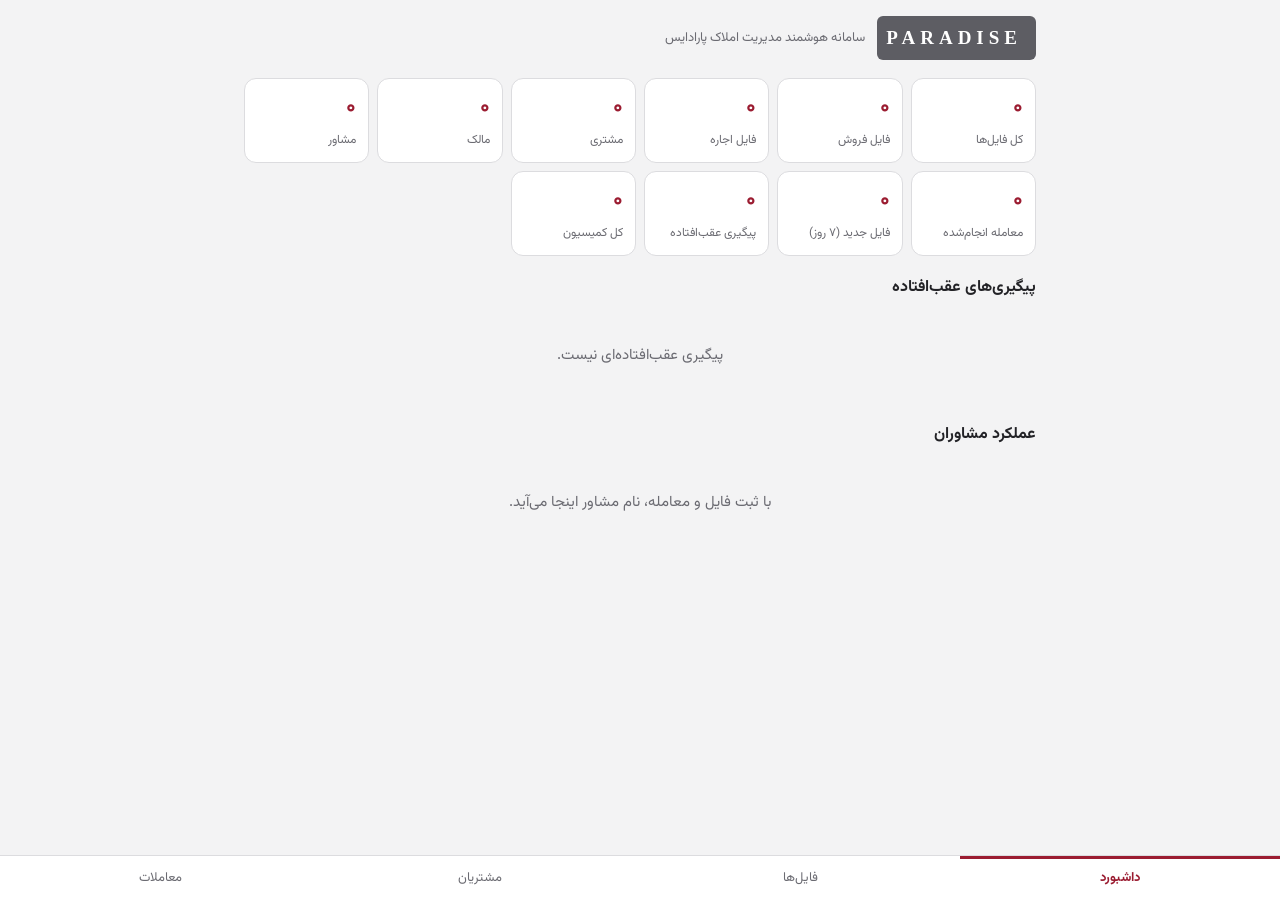
<file: index.html>
<!DOCTYPE html>
<html lang="fa" dir="rtl">
<head>
<meta charset="utf-8">
<meta name="viewport" content="width=device-width, initial-scale=1, viewport-fit=cover">
<title>پارادایس | سامانه هوشمند مدیریت املاک</title>
<link rel="stylesheet" href="https://fonts.googleapis.com/css2?family=Vazirmatn:wght@400;500;700;900&display=swap">
<style>
:root{--bg:#f3f3f4;--sf:#fff;--ink:#222226;--mut:#6b6b72;--ln:#dcdcdf;--br:#9b1c31;--bi:#fff;--gr:#5d5d63;--ok:#2e7d4f;--wn:#b9770e;--dn:#b3261e;
box-sizing:border-box;padding-top:env(safe-area-inset-top,0px);padding-bottom:env(safe-area-inset-bottom,0px)}
@media (prefers-color-scheme:dark){:root:not([data-theme="light"]){--bg:#161618;--sf:#212125;--ink:#ececef;--mut:#a0a0a8;--ln:#38383e;--br:#e0687b;--bi:#2a0a10;--gr:#8a8a92;--ok:#58c58a;--wn:#e9a84a;--dn:#ee7b6e}}
:root[data-theme="dark"]{--bg:#161618;--sf:#212125;--ink:#ececef;--mut:#a0a0a8;--ln:#38383e;--br:#e0687b;--bi:#2a0a10;--gr:#8a8a92;--ok:#58c58a;--wn:#e9a84a;--dn:#ee7b6e}
html{scroll-padding-top:env(safe-area-inset-top,0px);color-scheme:light dark}
*{box-sizing:border-box}
body{margin:0;background:var(--bg);color:var(--ink);font-family:"Vazirmatn",Tahoma,sans-serif;line-height:1.7;font-size:15px}
.w{max-width:820px;margin:0 auto;padding:0 14px 150px}
.logo{display:flex;align-items:center;gap:12px;padding:16px 0 10px}
.mark{background:var(--gr);color:#fff;font-family:Georgia,"Times New Roman",serif;font-weight:700;letter-spacing:5px;font-size:19px;padding:6px 14px 6px 9px;border-radius:6px;direction:ltr}
.logo span{color:var(--mut);font-size:13px}
.g{display:grid;grid-template-columns:repeat(auto-fit,minmax(120px,1fr));gap:8px;margin:8px 0 14px}
.k{background:var(--sf);border:1px solid var(--ln);border-radius:12px;padding:10px 12px}
.k b{display:block;font-size:22px;color:var(--br)}.k span{font-size:12px;color:var(--mut)}
h2{font-size:16px;margin:18px 0 8px}
input,select,textarea{font:inherit;color:var(--ink);background:var(--sf);border:1px solid var(--ln);border-radius:10px;padding:9px 12px;width:100%}
:focus-visible{outline:2px solid var(--br);outline-offset:2px}
.bar{position:sticky;top:env(safe-area-inset-top,0px);background:var(--bg);padding:6px 0 8px;z-index:4}
.ch{display:flex;gap:6px;margin-top:6px;overflow-x:auto}
.c{flex:none;border:1px solid var(--ln);background:var(--sf);color:var(--ink);border-radius:999px;padding:3px 14px;font:inherit;font-size:13px;cursor:pointer}
.c[aria-pressed="true"]{background:var(--br);color:var(--bi);border-color:var(--br)}
.r{background:var(--sf);border:1px solid var(--ln);border-inline-start:5px solid var(--br);border-radius:12px;padding:11px 14px;margin-bottom:9px;cursor:pointer}
.r.late{border-inline-start-color:var(--dn)}
.t{display:flex;justify-content:space-between;gap:8px}.t h3{margin:0;font-size:16px}
.tg{flex:none;font-size:12px;border:1px solid currentColor;border-radius:99px;padding:0 10px;color:var(--gr)}
.tg.active,.tg.ok{color:var(--ok)}.tg.talk{color:var(--wn)}.tg.late{color:var(--dn)}
.m{color:var(--mut);font-size:13px}.p{font-weight:700;color:var(--br);margin-top:3px}
.f{display:flex;justify-content:space-between;font-size:13px;color:var(--mut);margin-top:3px}
.f a{color:var(--br);text-decoration:none;font-weight:500}
.e{text-align:center;color:var(--mut);padding:34px 10px}
table{width:100%;border-collapse:collapse;background:var(--sf);border:1px solid var(--ln);border-radius:10px;font-size:13px}
td,th{padding:6px 8px;text-align:start;border-bottom:1px solid var(--ln)}th{color:var(--mut);font-weight:500}
nav{position:fixed;inset-inline:0;bottom:0;background:var(--sf);border-top:1px solid var(--ln);display:flex;padding-bottom:env(safe-area-inset-bottom,0px);z-index:6}
nav button{flex:1;border:0;background:none;color:var(--mut);font:inherit;font-size:13px;padding:11px 0;cursor:pointer}
nav button[aria-current="true"]{color:var(--br);font-weight:700;box-shadow:inset 0 3px 0 var(--br)}
.fab{position:fixed;inset-inline-start:14px;bottom:calc(64px + env(safe-area-inset-bottom,0px));background:var(--br);color:var(--bi);border:0;border-radius:99px;padding:12px 20px;font:inherit;font-weight:700;box-shadow:0 6px 16px rgba(0,0,0,.3);cursor:pointer;z-index:5}
dialog{border:0;border-radius:16px;padding:0;width:min(580px,95vw);background:var(--sf);color:var(--ink);max-height:92vh}
dialog::backdrop{background:rgba(20,10,12,.55)}
#fm{padding:16px;display:grid;grid-template-columns:1fr 1fr;gap:9px}
#fm h2{grid-column:1/-1;margin:0}
label{font-size:13px;color:var(--mut);display:block}.fl{grid-column:1/-1}
.a{grid-column:1/-1;display:flex;gap:8px;flex-wrap:wrap}
.b{font:inherit;border-radius:10px;padding:9px 16px;border:1px solid var(--ln);background:var(--sf);color:var(--ink);cursor:pointer}
.b.p{background:var(--br);color:var(--bi);border-color:var(--br);font-weight:700}.b.d{color:var(--dn)}
.res{grid-column:1/-1;background:var(--bg);border-radius:10px;padding:10px;font-size:14px;white-space:pre-wrap}
.th{display:flex;gap:6px;flex-wrap:wrap;margin-top:6px}.th div{position:relative}.th img{width:84px;height:84px;object-fit:cover;border-radius:8px;display:block}.th button{position:absolute;top:3px;inset-inline-start:3px;border:0;border-radius:99px;width:22px;height:22px;background:rgba(0,0,0,.65);color:#fff;cursor:pointer;line-height:1}.ri{width:100%;height:150px;object-fit:cover;border-radius:8px;margin-bottom:6px;display:block}
@media (max-width:480px){#fm{grid-template-columns:1fr}}
</style>
</head>
<body>
<div class="w">
  <div class="logo"><div class="mark">PARADISE</div><span>سامانه هوشمند مدیریت املاک پارادایس</span></div>
  <div id="v"></div>
</div>
<button class="fab" id="add">+ ثبت جدید</button>
<nav id="nv"></nav>
<dialog id="dg"><div id="fm"></div></dialog>

<script>
(function(){
var $=function(i){return document.getElementById(i)};
var fa=function(n){return Number(n).toLocaleString('fa-IR')};
function mny(n){n=Number(n);if(!n)return '';if(n>=1e9)return fa(+(n/1e9).toFixed(2))+' میلیارد ت';if(n>=1e6)return fa(+(n/1e6).toFixed(1))+' میلیون ت';return fa(n)+' ت'}
function esc(s){var d=document.createElement('div');d.textContent=s==null?'':String(s);return d.innerHTML}
var today=new Date().toISOString().slice(0,10);
var ST=[['active','فعال'],['talk','در مذاکره'],['done','بسته شد']];
var E={
files:{t:'فایل‌ها',f:[
 ['title','عنوان فایل','text',0,1],['kind','نوع ملک','select',['آپارتمان','زمین','مغازه / تجاری','دفتر کار','ویلا','کلنگی','مشارکت در ساخت']],
 ['deal','نوع معامله','select',[['sale','خرید و فروش'],['rent','رهن و اجاره']]],['addr','آدرس دقیق','text',0,1],
 ['landArea','متراژ زمین','number'],['buildArea','متراژ بنا','number'],['rooms','تعداد اتاق','number'],['floor','طبقه','number'],['floors','تعداد طبقات','number'],['year','سال ساخت','number'],
 ['deed','نوع سند','text'],['price','قیمت کل / رهن (تومان)','number'],['rent','اجاره ماهانه (تومان)','number'],['am','امکانات (پارکینگ، انباری، آسانسور…)','text',0,1],
 ['owner','نام مالک','text'],['phone','تلفن مالک','tel'],['adv','مشاور ثبت‌کننده','text'],['status','وضعیت','select',ST],['star','نشان‌شده','select',[['','خیر'],['1','بله']]],
 ['note','توضیحات و شرایط معامله','textarea',0,1]]},
clients:{t:'مشتریان',f:[
 ['name','نام','text'],['role','نقش','select',['خریدار','مستأجر','مالک','سرنخ فروش']],['phone','تلفن','tel'],['budget','بودجه (تومان)','number'],
 ['region','منطقه / محله موردنظر','text'],['area','متراژ موردنیاز','number'],['kind','نوع ملک درخواستی','select',['','آپارتمان','زمین','مغازه / تجاری','دفتر کار','ویلا','کلنگی','مشارکت در ساخت']],
 ['adv','مشاور مسئول','text'],['visit','تاریخ مراجعه','date'],['next','تاریخ پیگیری بعدی','date'],['log','تاریخچه تماس‌ها و مذاکرات','textarea',0,1]]},
deals:{t:'معاملات',f:[
 ['title','موضوع معامله','text',0,1],['date','تاریخ انجام','date'],['amt','مبلغ معامله (تومان)','number'],['buyer','خریدار / مستأجر','text'],['seller','فروشنده / مالک','text'],
 ['com','کمیسیون کل (تومان)','number'],['adv','مشاور','text'],['pct','سهم مشاور (درصد)','number'],['doc','بایگانی قرارداد (شماره یا توضیح)','text',0,1]]}
};
var D={files:[],clients:[],deals:[]},C={},tab='home',q='',fs='active',ed=null,ek=null,pics=[];
Object.keys(E).forEach(function(k){try{D[k]=JSON.parse(localStorage.getItem('pd-'+k)||'[]')}catch(e){}});
function put(k,it){var a=D[k],i=a.findIndex(function(x){return x.id===it.id});if(i>-1)a[i]=it;else a.unshift(it);
 if(C[k])C[k].doc(it.id).set(it).catch(function(){});else try{localStorage.setItem('pd-'+k,JSON.stringify(a))}catch(e){}}
function del(k,id){D[k]=D[k].filter(function(x){return x.id!==id});
 if(C[k])C[k].doc(id).delete().catch(function(){});else try{localStorage.setItem('pd-'+k,JSON.stringify(D[k]))}catch(e){}}
function lbl(f,v){var o=f[3];if(!o)return v;for(var i=0;i<o.length;i++){if(Array.isArray(o[i])){if(o[i][0]===v)return o[i][1]}else if(o[i]===v)return v}return v}
function pm(x){var a=+x.buildArea||+x.landArea;return a&&+x.price&&x.deal==='sale'?mny(x.price/a)+' / متر':''}
function share(d){var c=+d.com||0,a=Math.round(c*(+d.pct||0)/100);return [a,c-a]}

function row(k,x){
 var h='',late=false;
 if(k==='files'){var s=ST.find(function(a){return a[0]===x.status});
  h=(x.pics&&x.pics[0]?'<img class="ri" src="/_blob/'+esc(x.pics[0])+'" alt="">':'')+'<div class="t"><h3>'+(x.star?'★ ':'')+esc(x.title)+'</h3><span class="tg '+esc(x.status)+'">'+(s?s[1]:'')+'</span></div><div class="m">'+[x.deal==='rent'?'رهن و اجاره':'فروش',x.kind,x.buildArea?fa(x.buildArea)+' متر':'',x.rooms?fa(x.rooms)+' خوابه':'',x.addr].filter(Boolean).map(esc).join(' | ')+'</div>'
  +'<div class="p">'+(x.deal==='rent'?'رهن '+mny(x.price)+(x.rent?' | اجاره '+mny(x.rent):''):mny(x.price)+(pm(x)?' | '+pm(x):''))+'</div><div class="f"><span>'+esc(x.owner||'')+(x.adv?' | ثبت: '+esc(x.adv):'')+'</span>'+(x.phone?'<a dir="ltr" href="tel:'+esc(x.phone)+'">'+esc(x.phone)+'</a>':'')+'</div>'}
 if(k==='clients'){late=x.next&&x.next<today;
  h='<div class="t"><h3>'+esc(x.name)+'</h3><span class="tg '+(late?'late':'')+'">'+esc(x.role)+(late?' | پیگیری عقب‌افتاده':'')+'</span></div><div class="m">'+[x.budget?'بودجه '+mny(x.budget):'',x.region,x.area?fa(x.area)+' متر':'',x.kind].filter(Boolean).map(esc).join(' | ')+'</div><div class="f"><span>'+(x.next?'پیگیری: '+new Date(x.next).toLocaleDateString('fa-IR'):'')+'</span>'+(x.phone?'<a dir="ltr" href="tel:'+esc(x.phone)+'">'+esc(x.phone)+'</a>':'')+'</div>'}
 if(k==='deals'){var s2=share(x);
  h='<div class="t"><h3>'+esc(x.title)+'</h3><span class="tg ok">'+(x.date?new Date(x.date).toLocaleDateString('fa-IR'):'')+'</span></div><div class="m">'+esc(x.buyer||'')+' ⟷ '+esc(x.seller||'')+'</div><div class="p">'+mny(x.amt)+'</div><div class="f"><span>کمیسیون '+mny(x.com)+'</span><span>مشاور '+mny(s2[0])+' | دفتر '+mny(s2[1])+'</span></div>'}
 return '<div class="r'+(late?' late':'')+'" data-k="'+k+'" data-id="'+esc(x.id)+'">'+h+'</div>'}

function home(){
 var F=D.files,Cl=D.clients,De=D.deals,wk=Date.now()-6048e5;
 var advs={};F.forEach(function(x){if(x.adv){(advs[x.adv]=advs[x.adv]||{f:0,d:0,c:0}).f++}});
 De.forEach(function(x){if(x.adv){var a=advs[x.adv]=advs[x.adv]||{f:0,d:0,c:0};a.d++;a.c+=share(x)[0]}});
 var late=Cl.filter(function(c){return c.next&&c.next<today});
 var st=[[F.length,'کل فایل‌ها'],[F.filter(function(x){return x.deal==='sale'}).length,'فایل فروش'],[F.filter(function(x){return x.deal==='rent'}).length,'فایل اجاره'],
 [Cl.filter(function(c){return c.role!=='مالک'}).length,'مشتری'],[Cl.filter(function(c){return c.role==='مالک'}).length,'مالک'],[Object.keys(advs).length,'مشاور'],
 [De.length,'معامله انجام‌شده'],[F.filter(function(x){return (x.ts||0)>wk}).length,'فایل جدید (۷ روز)'],[late.length,'پیگیری عقب‌افتاده']];
 var tc=De.reduce(function(s,d){return s+(+d.com||0)},0);
 var h='<div class="g">'+st.map(function(s){return '<div class="k"><b>'+fa(s[0])+'</b><span>'+s[1]+'</span></div>'}).join('')+'<div class="k"><b>'+(mny(tc)||fa(0))+'</b><span>کل کمیسیون</span></div></div>';
 h+='<h2>پیگیری‌های عقب‌افتاده</h2>'+(late.length?late.map(function(c){return row('clients',c)}).join(''):'<div class="e">پیگیری عقب‌افتاده‌ای نیست.</div>');
 var ak=Object.keys(advs);
 h+='<h2>عملکرد مشاوران</h2>'+(ak.length?'<table><tr><th>مشاور</th><th>فایل</th><th>معامله</th><th>سهم کمیسیون</th></tr>'+ak.map(function(n){var a=advs[n];return '<tr><td>'+esc(n)+'</td><td>'+fa(a.f)+'</td><td>'+fa(a.d)+'</td><td>'+mny(a.c)+'</td></tr>'}).join('')+'</table>':'<div class="e">با ثبت فایل و معامله، نام مشاور اینجا می‌آید.</div>');
 return h}

function render(){
 $('nv').innerHTML=[['home','داشبورد'],['files','فایل‌ها'],['clients','مشتریان'],['deals','معاملات']].map(function(t){return '<button data-t="'+t[0]+'"'+(tab===t[0]?' aria-current="true"':'')+'>'+t[1]+'</button>'}).join('');
 $('add').style.display=tab==='home'?'none':'';
 if(tab==='home'){$('v').innerHTML=home();return}
 var list=D[tab].filter(function(x){
  if(tab==='files'&&fs!=='all'&&(fs==='done')!==(x.status==='done'))return false;
  return !q||JSON.stringify(x).toLowerCase().indexOf(q.toLowerCase())>-1});
 list.sort(function(a,b){return (b.ts||0)-(a.ts||0)});
 var h='<div class="bar"><input id="q" type="search" placeholder="جستجو در '+E[tab].t+'" value="'+esc(q)+'">'
 +(tab==='files'?'<div class="ch">'+[['active','فعال'],['done','بایگانی'],['all','همه']].map(function(c){return '<button class="c" data-s="'+c[0]+'" aria-pressed="'+(fs===c[0])+'">'+c[1]+'</button>'}).join('')+'</div>':'')+'</div>';
 h+=list.length?list.map(function(x){return row(tab,x)}).join(''):'<div class="e">موردی نیست. با «ثبت جدید» شروع کنید.</div>';
 var qq=$('q'),had=qq&&document.activeElement===qq;$('v').innerHTML=h;if(had){var n=$('q');n.focus();n.setSelectionRange(n.value.length,n.value.length)}}

function form(k,it){
 ek=k;ed=it||null;pics=(it&&it.pics)?it.pics.slice():[];var h='<h2>'+(it?'ویرایش':'ثبت')+' '+E[k].t.slice(0,-1==0?0:E[k].t.length)+'</h2>';
 E[k].f.forEach(function(f){var v=it&&it[f[0]]!=null?it[f[0]]:(f[0]==='status'?'active':(f[0]==='deal'&&k==='files'?'sale':''));
  var c='<label class="'+(f[4]||f[2]==='textarea'?'fl':'')+'">'+f[1];
  if(f[2]==='select')c+='<select id="f_'+f[0]+'">'+f[3].map(function(o){var a=Array.isArray(o)?o:[o,o];return '<option value="'+esc(a[0])+'"'+(String(a[0])===String(v)?' selected':'')+'>'+esc(a[1])+'</option>'}).join('')+'</select>';
  else if(f[2]==='textarea')c+='<textarea id="f_'+f[0]+'" rows="3">'+esc(v)+'</textarea>';
  else c+='<input id="f_'+f[0]+'" type="'+f[2]+'" value="'+esc(v)+'"'+(f[2]==='tel'?' dir="ltr" style="text-align:right"':'')+'>';
  h+=c+'</label>'});
 h+=(k==='files'?'<div class="fl"><label>عکس‌ها (بعد از انتخاب، «ذخیره» را بزنید)<input id="pf" type="file" accept="image/*" multiple></label><div class="th" id="th"></div></div>':'')+'<div class="a"><button class="b p" id="sv">ذخیره</button><button class="b" id="cn">بستن</button>'
 +(k==='clients'&&it?'<button class="b" id="mt">فایل‌های مناسب</button>':'')
 +(k==='files'&&it?'<button class="b" id="ai1">نوشتن آگهی</button><button class="b" id="ai2">پیشنهاد قیمت</button>':'')
 +(it?'<button class="b d" id="dl">حذف</button>':'')+'</div><div id="rs"></div>';
 $('fm').innerHTML=h;thumbs();$('dg').showModal()}

function thumbs(){var t=$('th');if(t)t.innerHTML=pics.map(function(id,i){return '<div><img src="/_blob/'+id+'" alt=""><button data-rp="'+i+'" aria-label="حذف عکس">×</button></div>'}).join('')}
function read(){var o={};E[ek].f.forEach(function(f){o[f[0]]=$('f_'+f[0]).value.trim()});return o}
function match(c){
 var want=c.role==='مستأجر'?'rent':(c.role==='خریدار'?'sale':null),b=+c.budget,a=+c.area;
 return D.files.filter(function(x){return x.status!=='done'&&(!want||x.deal===want)}).map(function(x){
  var s=0,fa2=+x.buildArea||+x.landArea,pr=+x.price||0;
  if(c.kind&&x.kind===c.kind)s+=2;
  if(c.region&&(x.addr||'').indexOf(c.region)>-1)s+=2;
  if(a&&fa2&&Math.abs(fa2-a)<=a*.2)s+=2;
  if(b&&pr&&pr<=b*1.1)s+=2;
  return {x:x,s:s}}).filter(function(m){return m.s>0}).sort(function(m,n){return n.s-m.s}).slice(0,6)}
async function ai(kind){
 var rs=$('rs'),x=read();rs.className='res';rs.textContent='در حال تهیه…';
 try{var sm=await claude.use('sample');if(!sm){rs.textContent='هوش مصنوعی در این نمای صفحه در دسترس نیست.';return}
  var info=E.files.f.map(function(f){return x[f[0]]?f[1]+': '+x[f[0]]:''}).filter(Boolean).join('\n');
  var r=await sm((kind==='ad'?'برای این ملک یک آگهی حرفه‌ای، جذاب و صادقانه به فارسی بنویس (حداکثر ۹۰ کلمه).':'با توجه به مشخصات، یک بازهٔ قیمت پیشنهادی و دلایل کوتاه آن را به فارسی بگو و تاکید کن که تقریبی است. فقط از اطلاعات داده‌شده استفاده کن.')+'\n\n'+info);
  rs.textContent=r.text}catch(e){rs.textContent='دریافت پاسخ ممکن نشد. دوباره تلاش کنید.'}}

document.addEventListener('click',function(e){
 var t=e.target,b=t.closest('button'),r=t.closest('.r');
 if(b&&b.dataset.t){tab=b.dataset.t;q='';render();window.scrollTo(0,0);return}
 if(b&&b.dataset.s){fs=b.dataset.s;render();return}
 if(b&&b.dataset.rp!=null){pics.splice(+b.dataset.rp,1);thumbs();return}
 if(b&&b.id==='add'){form(tab,null);return}
 if(b&&b.id==='cn'){$('dg').close();return}
 if(b&&b.id==='sv'){var o=read(),f0=E[ek].f[0][0];if(!o[f0]){$('f_'+f0).focus();return}
  if(!ed&&ek==='files'&&D.files.some(function(x){return x.addr&&x.addr===o.addr&&x.phone===o.phone})&&!confirm('فایل مشابهی با همین آدرس و تلفن ثبت شده. باز هم ثبت شود؟'))return;
  o.id=ed?ed.id:'i'+Date.now().toString(36)+Math.random().toString(36).slice(2,5);o.ts=ed?ed.ts:Date.now();
  if(ed&&ek==='files'&&ed.price&&o.price!==String(ed.price))o.log=(ed.log||'')+'تغییر قیمت '+today+': '+ed.price+' ← '+o.price+'\n';else if(ed&&ek==='files')o.log=ed.log;
  if(ek==='files')o.pics=pics;put(ek,o);$('dg').close();render();return}
 if(b&&b.id==='dl'){if(confirm('حذف شود؟')){del(ek,ed.id);$('dg').close();render()}return}
 if(b&&b.id==='mt'){var m=match(read()),rs=$('rs');rs.className='res';rs.textContent=m.length?m.map(function(z){return '• '+z.x.title+' ('+z.s+' از ۸) '+(z.x.price?mny(z.x.price):'')}).join('\n'):'فایل مناسبی پیدا نشد.';return}
 if(b&&b.id==='ai1'){ai('ad');return}
 if(b&&b.id==='ai2'){ai('price');return}
 if(r&&!t.closest('a')){var k=r.dataset.k;form(k,D[k].find(function(x){return x.id===r.dataset.id}))}});
document.addEventListener('change',async function(e){if(e.target.id!=='pf')return;var fl=Array.from(e.target.files);e.target.value='';try{var as=await claude.use('assets');if(!as){alert('آپلود عکس در این نمای صفحه در دسترس نیست.');return}for(var i=0;i<fl.length;i++){var r=await as.upload(fl[i]);pics.push(r.id);thumbs()}}catch(er){alert('آپلود عکس انجام نشد.')}});
document.addEventListener('input',function(e){if(e.target.id==='q'){q=e.target.value;render()}});
render();

try{if(window.claude&&claude.use){claude.use('db').then(function(db){if(!db)return;
 Object.keys(E).forEach(function(k){var c=db.collection(k),first=true;
  c.onSnapshot(function(sn){var rem=sn.docs.map(function(d){var o=d.data()||{};o.id=d.id;return o});
   if(first){first=false;var ids={};rem.forEach(function(r){ids[r.id]=1});D[k].forEach(function(l){if(!ids[l.id])c.doc(l.id).set(l).catch(function(){})})}
   C[k]=c;D[k]=rem;if(!$('dg').open)render()},function(){})})}).catch(function(){})}}catch(e){}
})();
</script>
</body>
</html>
</file>
